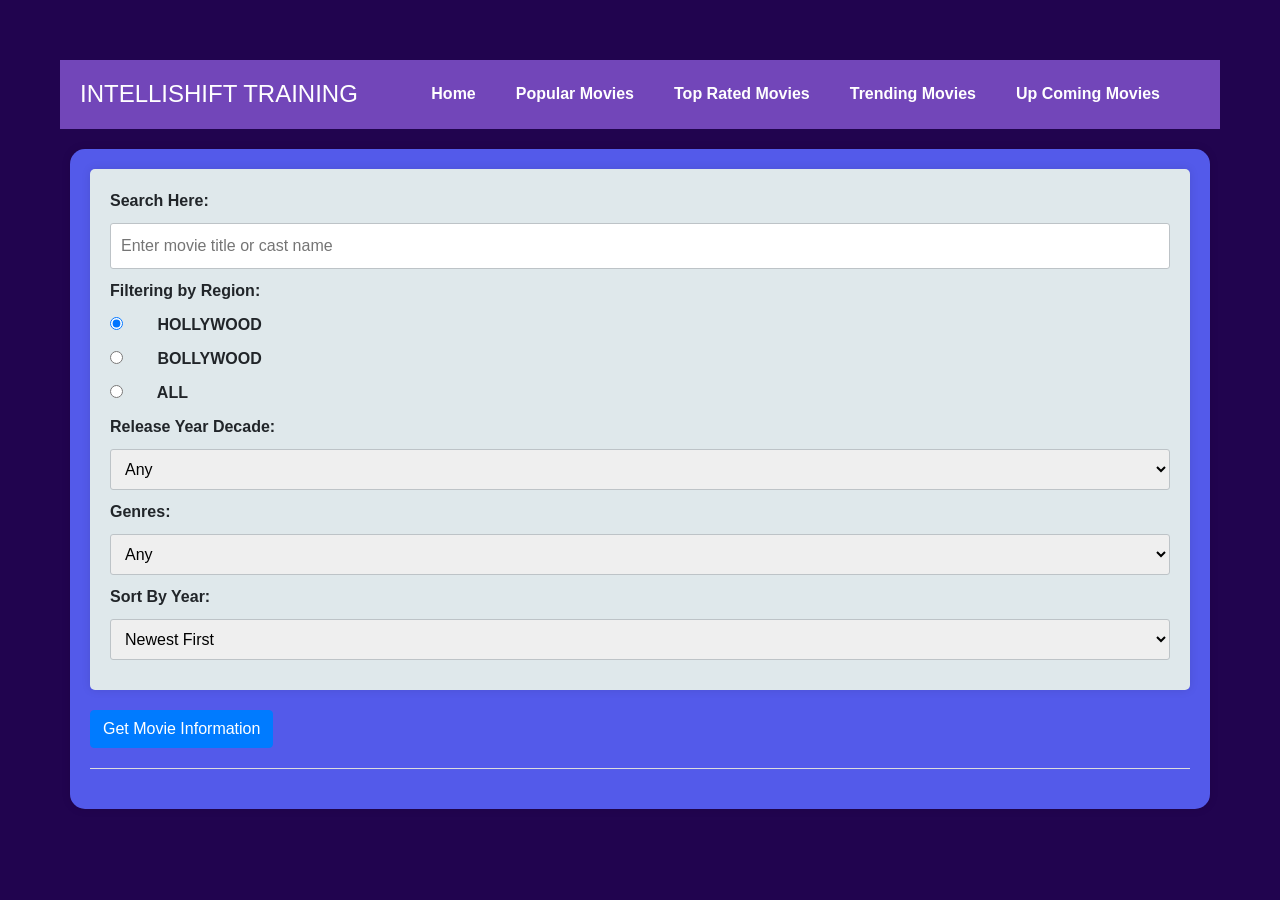
<file: FINAL PROJECT/main.html>
<!DOCTYPE html>
<html lang="en">
  <head>
    <meta charset="UTF-8" />
    <meta name="viewport" content="width=device-width, initial-scale=1.0" />
    <title>SALEFORCE PROJECT</title>
    <link
      rel="stylesheet"
      href="https://stackpath.bootstrapcdn.com/bootstrap/4.5.2/css/bootstrap.min.css"
    />
    <link rel="stylesheet" href="./main.css">
  </head>
  <body>
    <nav>
      <h1>INTELLISHIFT TRAINING</h1>
      <ul>
        <li><a href="../../main.html">Home</a></li>
        <li><a href="/components/popular/popular.html">Popular Movies</a></li>
        <li><a href="/components/top_rated/top_rated.html">Top Rated Movies</a></li>
        <li><a href="/components/trending/trending.html">Trending Movies</a></li>
        <li><a href="/components/up_coming/up_coming.html">Up Coming Movies</a></li>
      </ul>
    </nav>

    <main class="ui container">
      <section id="filter-container">
        <label for="search-input">Search Here:</label>
        <input
          type="text"
          id="search-input"
          placeholder="Enter movie title or cast name"
        />

        <label>Filtering by Region:</label>
        <label>
          <input type="radio" name="movie-filter" value="data.movies" checked />
          HOLLYWOOD
        </label>
        <label>
          <input type="radio" name="movie-filter" value="data.hindiMovies" />
          BOLLYWOOD
        </label>
        <label>
          <input type="radio" name="movie-filter" value="All" />
          ALL
        </label>

        <label for="release-year">Release Year Decade:</label>
        <select name="release-year" id="release-year">
          <option value="">Any</option>
          <option value="1950">1950 - 1959</option>
          <option value="1960">1960 - 1969</option>
          <option value="1970">1970 - 1979</option>
          <option value="1980">1980 - 1989</option>
          <option value="1990">1990 - 1999</option>
          <option value="2000">2000 - 2009</option>
          <option value="2010">2010 - 2019</option>
          <option value="2020">2020 - 2023</option>
        </select>

        <label for="genres">Genres:</label>
        <select name="genres" id="genres">
          <option value="">Any</option>
          <option value="action">Action</option>
          <option value="comedy">Comedy</option>
          <option value="Drama">Drama</option>
          <option value="Thriller">Thriller</option>
          <option value="Adventure">Adventure</option>
          <option value="Science Fiction">Science Fiction</option>
          <option value="Animation">Animation</option>
          <option value="Family">Family</option>
          <option value="Mystery">Mystery</option>
          <option value="Music">Music</option>
          <option value="Horror">Horror</option>
          <option value="Fantasy">Fantasy</option>
          <option value="Romance">Romance</option>
        </select>

        <label for="sort-by-year">Sort By Year:</label>
        <select name="sort-by-year" id="sort-by-year">
          <option value="newest">Newest First</option>
          <option value="oldest">Oldest First</option>
        </select>
      </section>
      <button class="btn btn-primary" onclick="getMovieInformation()">
        Get Movie Information
      </button>
      <hr />
      <div id="content" class="card-container"></div>
    </main>
    <script src="./main.js"></script>
  </body>
</html>
</file>
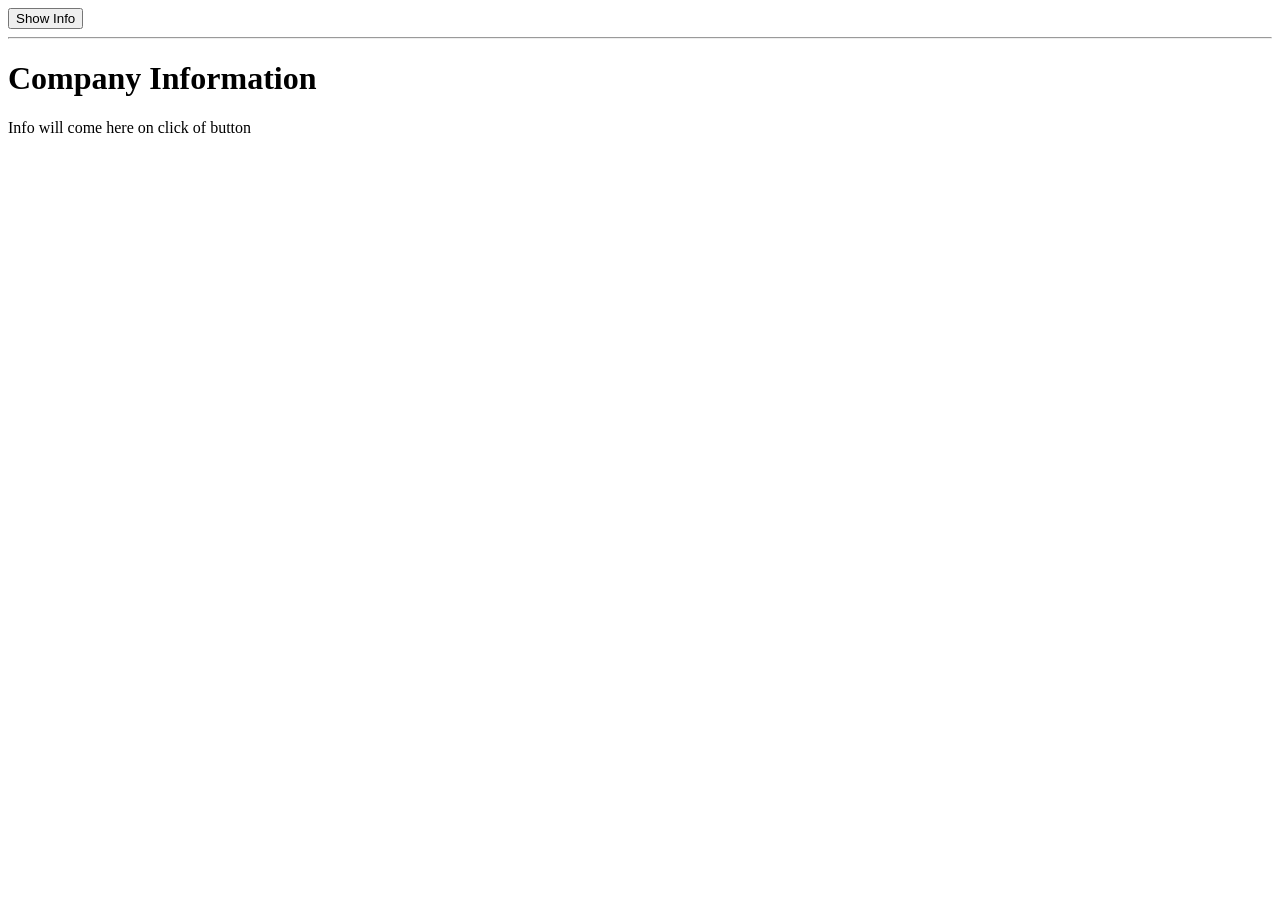
<file: src/Assignment/ASS1/ass.html>
<!DOCTYPE html>
<html lang="en">
<head>
    <meta charset="UTF-8">
    <meta name="viewport" content="width=device-width, initial-scale=1.0">
    <title>Document</title>
    <script src="ass.js"></script>
</head>
<body>
    <div class="ui container">
        <button onclick="showInfo()">Show Info</button>
        <hr/>
        <h1>Company Information</h1>
        <div id="companyInformation">Info will come here on click of button</div>
      </div>
    
</body>
</html>
</file>
<file: FINAL PROJECT/main.css>
body {
    font-family:'Franklin Gothic Medium', 'Arial Narrow', Arial, sans-serif
    margin: 0;
    padding: 60px;
    background-color: #21044f;
  }

  nav {
    background-color: #7246b9;
    color: #fff;
    padding: 20px;
    display: flex;
    justify-content: space-between;
    align-items: center;
  }

  nav h1 {
    margin: 0;
    font-size: 24px;
    color: #fff;
  }

  nav ul {
    list-style: none;
    margin: 0;
    padding: 0;
    display: flex;
  }

  nav li {
    margin-right: 40px;
  }

  nav a {
    text-decoration: none;
    color: #fff;
    font-weight: bold;
    font-size: 16px;
  }

  .ui.container {
    background-color: #535aea;
    padding: 20px;
    border-radius: 15px;
    box-shadow: 0 0 10px rgba(0, 0, 0, 0.1);
    margin-top: 20px;
  }

  hr {
    border: none;
    border-top: 1px solid #ddd;
    margin: 20px 0;
  }
  #filter-container {
    background-color: #dfe8eb;
    padding: 20px;
    margin-bottom: 20px;
    border-radius: 5px;
    box-shadow: 0 0 10px rgba(0, 0, 0, 0.1);
  }

  label {
    display: block;
    margin-bottom: 10px;
    font-weight: bold;
  }

  input[type="text"],
  select {
    width: 100%;
    padding: 10px;
    margin-bottom: 10px;
    border: 1px solid #bdc3c7;
    border-radius: 3px;
    box-sizing: border-box;
  }

  input[type="radio"] {
    margin-right: 30px;
  }

  button.ui.button.primary {
    background-color: #032546;
    color: #fff;
    padding: 10px 20px;
    font-size: 16px;
    border: none;
    border-radius: 3px;
    cursor: pointer;
  }

  button.ui.button.primary:hover {
    background-color: #3f2f79;
  }
  .card-container {
    display: flex;
    flex-wrap: wrap;
    justify-content: space-around;
  }

  .card {
    width: calc(33.33% - 20px);
    margin: 10px;
    box-shadow: 0 4px 8px rgba(0, 0, 0, 0.1);
    transition: transform 0.3s ease-in-out;
    box-sizing: border-box;
  }

  .card:hover {
    transform: scale(1.05);
  }

  .image {
    overflow: hidden;
    border-top-left-radius: 4px;
    border-top-right-radius: 4px;
  }

  .image img {
    width: 100%;
    height: auto;
    display: block;
  }

  .content {
    padding: 16px;
  }

  .header {
    font-size: 1.2em;
    font-weight: bold;
    margin-bottom: 5px;
  }

  .meta a {
    color: #555;
    text-decoration: none;
  }

  .description {
    color: #777;
    line-height: 1.4;
  }
</file>
